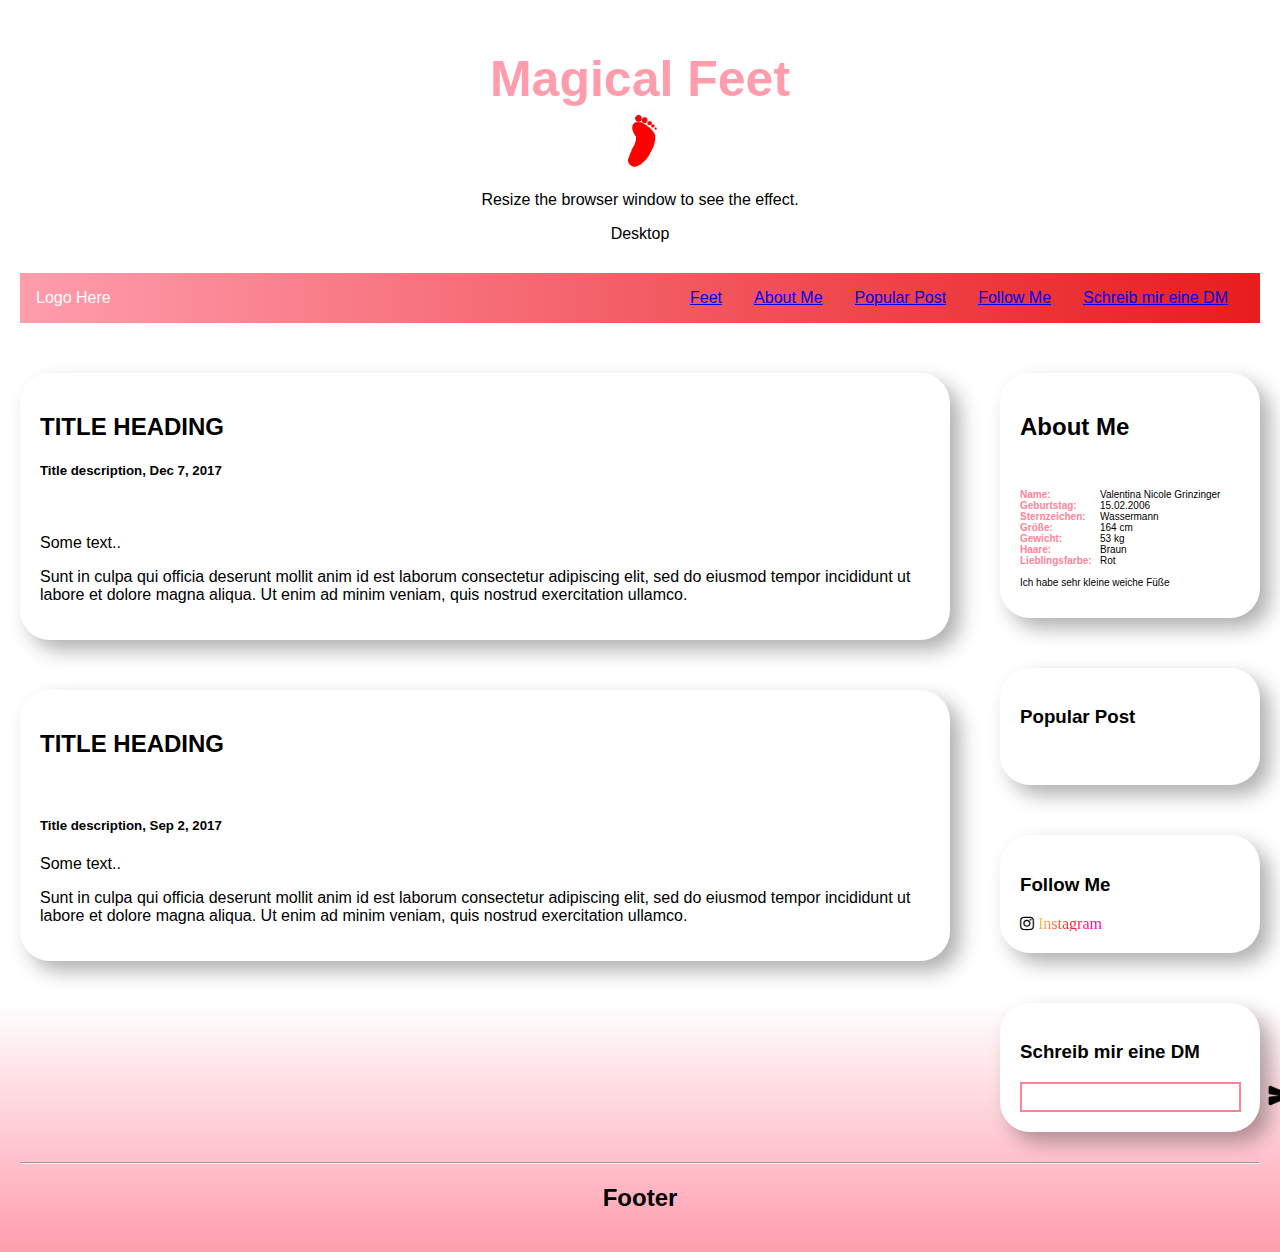
<file: magical-feet.html>
<!DOCTYPE html>
<html lang="de">
<head>
    <meta charset="UTF-8">
    <meta http-equiv="X-UA-Compatible" content="IE=edge">
    <meta name="viewport" content="width=device-width, initial-scale=1.0">
    <link rel="stylesheet" href="./css/style.css" type="text/css">
    <link rel="stylesheet" href="./css/burger.css" type="text/css">
  <link rel="stylesheet" href="https://cdnjs.cloudflare.com/ajax/libs/font-awesome/4.7.0/css/font-awesome.min.css">
  <title>MAGICAL FEET</title>
</head>
<body>

    <div class="header">
        <h1>Magical Feet</h1>
        <img src="./img/logo.jpeg" alt="Logo" width="45px">
        <p>Resize the browser window to see the effect.</p>
        <div></div>
    </div>

    <nav class="top-nav">
      <div>
        Logo Here
      </div>
      <input id="menu-toggle" type="checkbox">
      <label class='menu-button-container' for="menu-toggle">
        <div class='menu-button'></div>
      </label>
      <ul class="menu">
        <a href="#feet">Feet</a>
        <a href="#aboutMe">About Me</a>
        <a href="#popular">Popular Post</a>
        <a href="#follow">Follow Me</a>
        <a href="#DM">Schreib mir eine DM</a>
      </ul>
    </nav>

    <div class="row">
        <div class="leftcolumn">

            <div id="feet" class="card">
                <h2>TITLE HEADING</h2>
                <h5>Title description, Dec 7, 2017</h5>
                <img class="image" src="./img/fuß-nah.jpeg">
                <p>Some text..</p>
                <p>Sunt in culpa qui officia deserunt mollit anim id est laborum consectetur adipiscing elit, sed do eiusmod tempor incididunt ut labore et dolore magna aliqua. Ut enim ad minim veniam, quis nostrud exercitation ullamco.</p>
            </div>

            <div class="card">
                <h2>TITLE HEADING</h2>
                <img class="image" src="./img/fuß-weit-weg.jpeg">
                <h5>Title description, Sep 2, 2017</h5>
                <p>Some text..</p>
                <p>Sunt in culpa qui officia deserunt mollit anim id est laborum consectetur adipiscing elit, sed do eiusmod tempor incididunt ut labore et dolore magna aliqua. Ut enim ad minim veniam, quis nostrud exercitation ullamco.</p>
            </div>

        </div>

        <div class="rightcolumn">

            <div id="aboutMe" class="card">
                <h2>About Me</h2>
                <img class="image" src="./img/kuh-nahe.jpeg">
                <p>
                    <label><span class="pink"><b>Name:</b></span></label>Valentina Nicole Grinzinger<br>
                    <label><span class="pink"><b>Geburtstag:</b></span></label>15.02.2006<br>
                    <label><span class="pink"><b>Sternzeichen:</b></span></label>Wassermann<br>
                    <label><span class="pink"><b>Größe:</b></span></label>164 cm<br>
                    <label><span class="pink"><b>Gewicht:</b></span></label>53 kg<br>
                    <label><span class="pink"><b>Haare:</b></span></label>Braun<br>
                    <label><span class="pink"><b>Lieblingsfarbe:</b></span></label>Rot<br><br>
                    Ich habe sehr kleine weiche Füße<br>
                </p>
            </div>

            <div id="popular" class="card">
                <h3>Popular Post</h3>
                <img class="image" src="./img/abschlussball.jpeg">
                <img class="image" src="./img/dirndl.jpeg">
                <img class="image" src="./img/abschlussball.jpeg">
            </div>

            <div id="follow" class="card">
                <h3>Follow Me</h3>
                <a id="insta-footer" class="fa fa-instagram" target="new" href="https://www.instagram.com/valisstyle_">
                    <span class="gradient-insta"> Instagram</span>
                </a>
            </div>

            <div id="DM" class="card">
              <h3>Schreib mir eine DM</h3>
                <form action="message.php">
                  <div class="grid-container">
                    <input type="text" name="message" placeholder="">
                    <button type="submit"><img src="./img/schicken.png" width="25px"></button>
                  </div>
                </form>
            </div>
            
        </div>
    </div>
  <footer>
    <hr>
    <h2>Footer</h2>
  </footer>
</body>
</html>
</file>
<file: css/style.css>
/* ***************************************************************************/
/* -------------------------------- Desktop -------------------------------- */
* {
    box-sizing: border-box;
  }
  
  body {
    border: 0;
    margin: 0;
    padding: 20px;
    font-family: Arial;
    background: white;
    -webkit-background: linear-gradient(to bottom, #fff 80%, #ff9dad);
            background: linear-gradient(to bottom, #fff 80%, #ff9dad);
  }
  
  label {
    display: inline-block;
    width: 8em;
  }

  /* Header/Blog Title */
  .header {
    padding: 30px;
    text-align: center;
  }
  
  .header h1 {
    margin: 0;
    font-size: 50px;
    color: #ff9dad;
  }

  /* Inhalt von Header p */
  .header div::after {
    content: "Desktop";
  }
  
  /* Create two unequal columns that floats next to each other */
  /* Left column */
  .leftcolumn {  
    float: left;
    width: 75%;
  }
  
  /* Right column */
  .rightcolumn {
    float: left;
    width: 25%;
    padding-left: 50px;
    background: transparent;
  }
  
  /* image */
  .image {
    /* width: 100%; */ /* <----------------| */
    width: 0%; /* <-- Das löschen und das -| einkommentieren */
    text-align: center;
    background-color: #bccfcf;
  }
  
  /* Add a card effect for articles */
  .card {
    padding: 20px;
    margin-top: 50px;
    border-radius: 30px;
    -webkit-box-shadow: 10px 10px 20px #00000050;
      	    box-shadow: 10px 10px 20px #00000050;
    background-color: white;
  }

  /* About Me text */
  #aboutMe p{
    font-size: 10px;
  }

  /* Clear floats after the columns */
  .row:after {
    content: "";
    display: table;
    clear: both;
  }
  
  /* Pinke schrift */
  .pink {
    color: #ff8499;
  }

  /* ----------------------- Linear gradiant für insta --------------------- */
  .gradient-insta {
    width: fit-content;
    filter: brightness(125%);
    background: linear-gradient(120deg,#e0b637,#ff1f25,#b100a3);
    -webkit-background-clip: text;
    -webkit-text-fill-color: transparent;
  }
 
  /* Grid */
  .grid-container {
    column-gap: 20px;
    display: grid;
    grid-template-columns: auto 30px;
    /* border: 1px solid black; */
  }
  
  .grid-container input {
    padding: 0 20px;
    border: 2px solid #ff8499;
  }
  
  .grid-container button {
    border: 0;
    background-color: transparent;
  }

  /* Footer */
  footer {
    text-align: center;
    margin-top: 30px;
  }

  #insta-footer{
    border: 0;
    color: black;
    text-decoration: none;
    background: transparent;
}

/* **************************************************************************/
/* -------------------------------- Tablet -------------------------------- */
@media screen and (max-width: 1100px) {
  
  /* Inhalt von Header p */
  .header div::after {
    content: "Tablet";
  }

  .leftcolumn, .rightcolumn {   
    width: 100%;
    padding: 0;
  }
  
  /* About Me text */
  #aboutMe p{
    font-size: 14px;
  }
}
  
/* ************************************************************************ */
/* -------------------------------- Mobile -------------------------------- */
@media screen and (max-width: 500px) {

  /* Inhalt von Header p */
  .header div::after {
    content: "Mobile";
  }

  /* About Me text */
  #aboutMe p{
    font-size: 10px;
  }
}
</file>
<file: css/burger.css>
.top-nav {
  display: flex;
  flex-direction: row;
  align-items: center;
  justify-content: space-between;
  -webkit-background: linear-gradient(to right, #ff9dad, #e71d1d);
          background: linear-gradient(to right, #ff9dad, #e71d1d);
  color: #FFF;
  height: 50px;
  padding: 1em;
}

.top-nav a:hover {
  cursor: pointer;
  background-color: #ff9dad;
}

.menu {
  display: flex;
  flex-direction: row;
  list-style-type: none;
  margin: 0;
  padding: 0;
}

.menu > a {
  margin: 0 1rem;
  overflow: hidden;
}

.menu-button-container {
  display: none;
  height: 100%;
  width: 30px;
  cursor: pointer;
  flex-direction: column;
  justify-content: center;
  align-items: center;
}

#menu-toggle {
  display: none;
}

.menu-button,
.menu-button::before,
.menu-button::after {
  display: block;
  background-color: #fff;
  position: absolute;
  height: 4px;
  width: 30px;
  -webkit-transition: transform 400ms cubic-bezier(0.23, 1, 0.32, 1);
          transition: transform 400ms cubic-bezier(0.23, 1, 0.32, 1);
  border-radius: 2px;
}

.menu-button::before {
  content: '';
  margin-top: -8px;
}

.menu-button::after {
  content: '';
  margin-top: 8px;
}

#menu-toggle:checked + .menu-button-container .menu-button::before {
  margin-top: 0px;
  transform: rotate(405deg);
}

#menu-toggle:checked + .menu-button-container .menu-button {
  background: rgba(255, 255, 255, 0);
}

#menu-toggle:checked + .menu-button-container .menu-button::after {
  margin-top: 0px;
  transform: rotate(-405deg);
}

@media (max-width: 700px) {
  .menu-button-container {
    display: flex;
  }
  .menu {
    align-items: center;
    flex-direction: column;
    justify-content: center;
    box-shadow: 10px 10px 20px #00000050;
    position: absolute; top: 324px; left: 20px; right: 20px;
    background-color: #ffffff;
  }
  #menu-toggle ~ .menu a {
    height: 0;
    margin: 0;
    padding: 0;
    border: 0;
    -webkit-transition: height 400ms cubic-bezier(0.23, 1, 0.32, 1);
            transition: height 400ms cubic-bezier(0.23, 1, 0.32, 1);
  }
  #menu-toggle:checked ~ .menu a {
    border-bottom: 1px solid #ff9dad;
    height: 2.2em;
    padding: 0.5em;
    -webkit-transition: height 400ms cubic-bezier(0.23, 2, 0.32, 1);
            transition: height 400ms cubic-bezier(0.23, 2, 0.32, 1);
  }
  .menu > a {
    text-decoration: none;
    display: flex;
    justify-content: center;
    margin: 0;
    padding: 0.5em 0;
    width: 100%;
    color: #000;
  }
  #menu-toggle:checked ~ .menu a:last-child {
    border-bottom: 0;
  }
}

@media (max-width: 417px) {
  .menu {
    top: 342px;
  }
}

@media (max-width: 400px) {
  .menu {
    top: 400px;
  }
}
</file>
